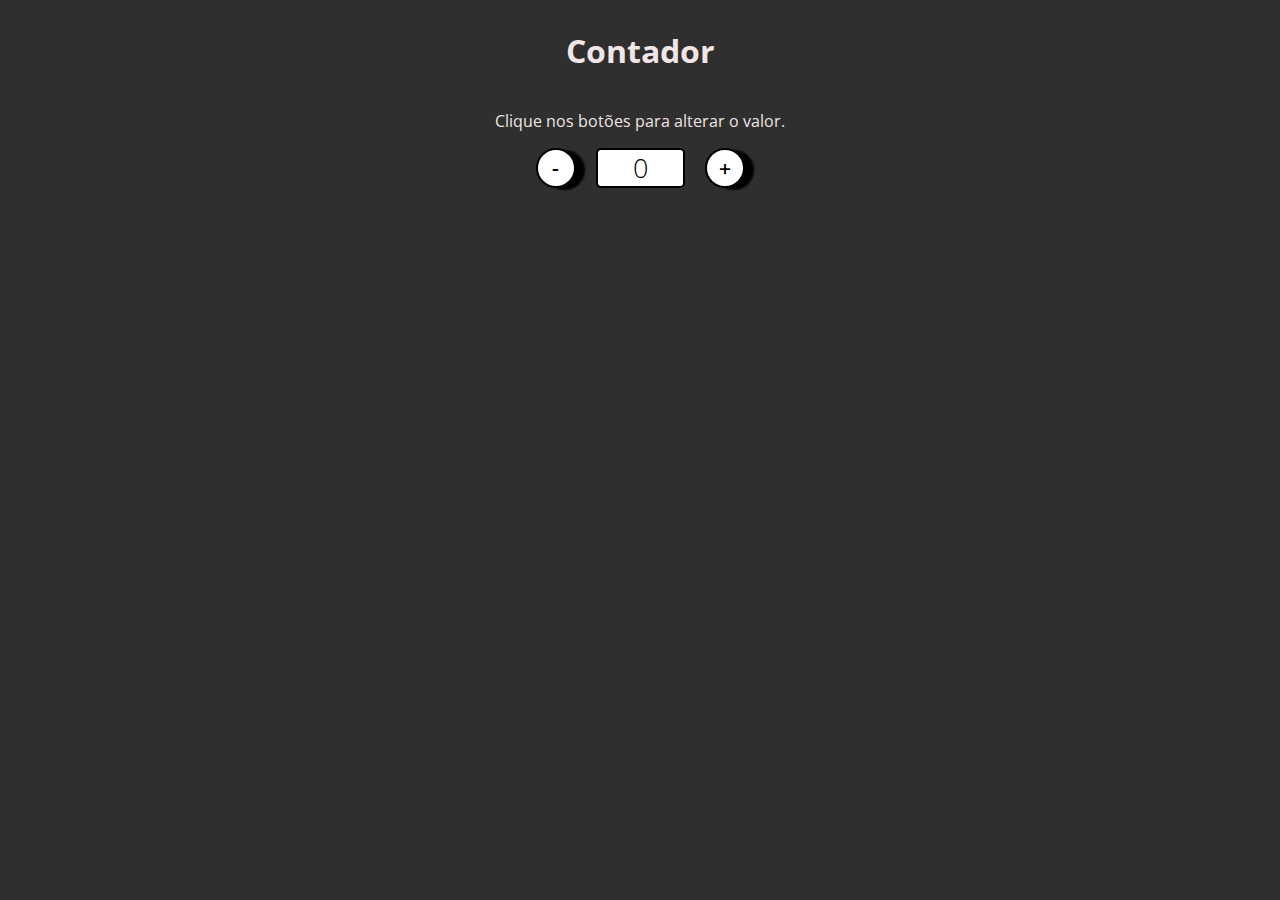
<file: JavaScript/Contador/index.html>
<!DOCTYPE html>
<html lang="en">
<head>
    <meta charset="UTF-8">
    <meta http-equiv="X-UA-Compatible" content="IE=edge">
    <meta name="viewport" content="width=device-width, initial-scale=1.0">
    <link rel="stylesheet" href="./style.css" />
    
    <title>Contador</title>
</head>
<body>
   <h1>Contador</h1>
   <p style="color:rgb(241, 229, 229) ;">Clique nos botões para alterar o valor.</p>
   
   <div id="counter">
    <button name="subtrair" onclick="decrement()"><a>-</a></button>
    <span id="currentNumber">0</span>
    <button name="adicionar" onclick="increment()">+</button>
</div>
<script src="./script.js"></script>
</body>
</html>
</file>
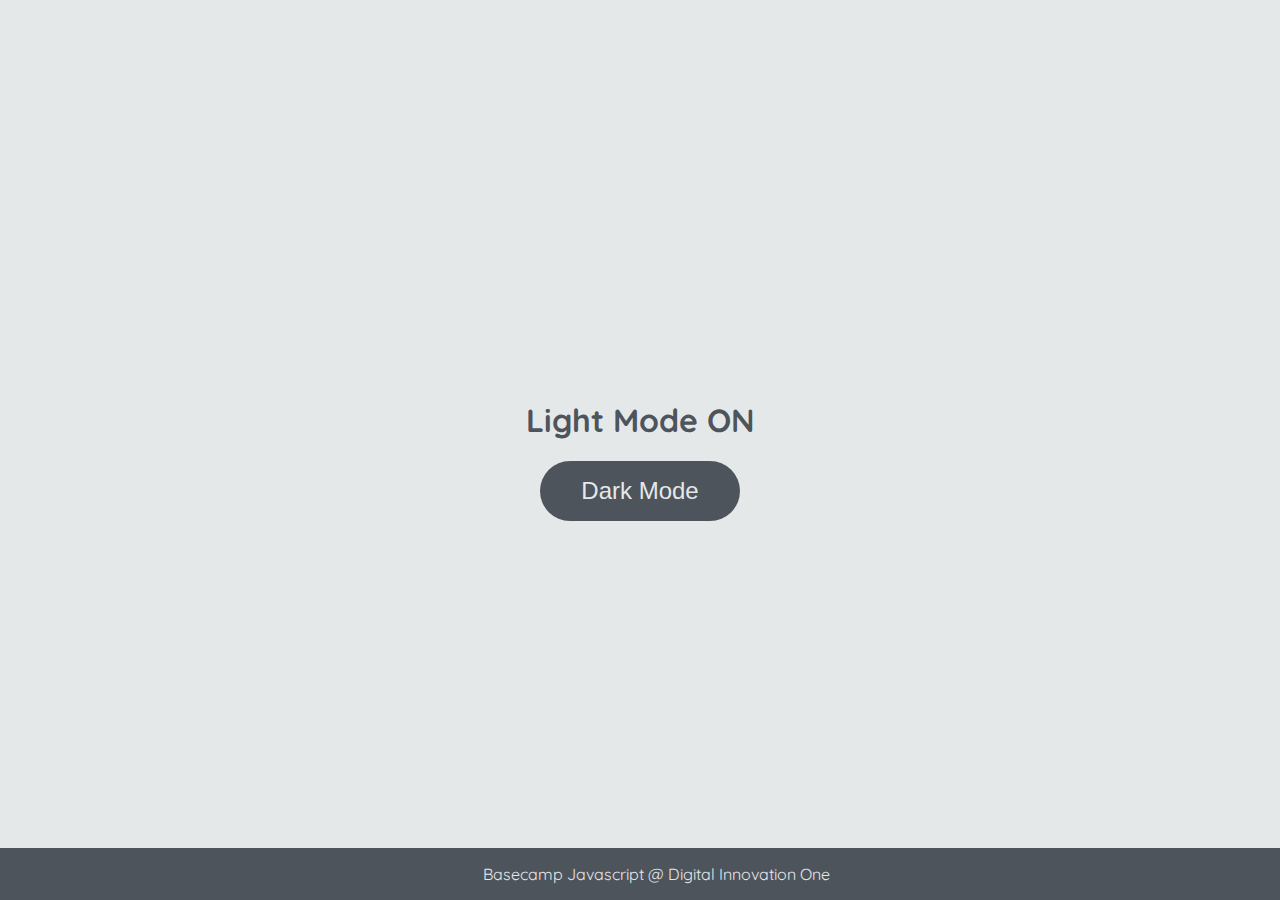
<file: JavaScript/Manipulando a D.O.M/index.html>
<!DOCTYPE html>
<html lang="en">
	<head>
		<meta charset="UTF-8" />
		<meta http-equiv="X-UA-Compatible" content="IE=edge" />
		<meta name="viewport" content="width=device-width, initial-scale=1.0" />
		<link rel="stylesheet" href="assents/style.css" />
		<title>Dark mode and Light Mode</title>
	</head>
	<body>
		<main>
			<h1 id="page-title">Light Mode ON</h1>
			<button aria-label="selecionar-modo" id="mode-selector">Dark Mode</button>
		</main>

		<footer>Basecamp Javascript @ Digital Innovation One</footer>
		<script src="assents/javascript.js"></script>
	</body>
</html>
</file>
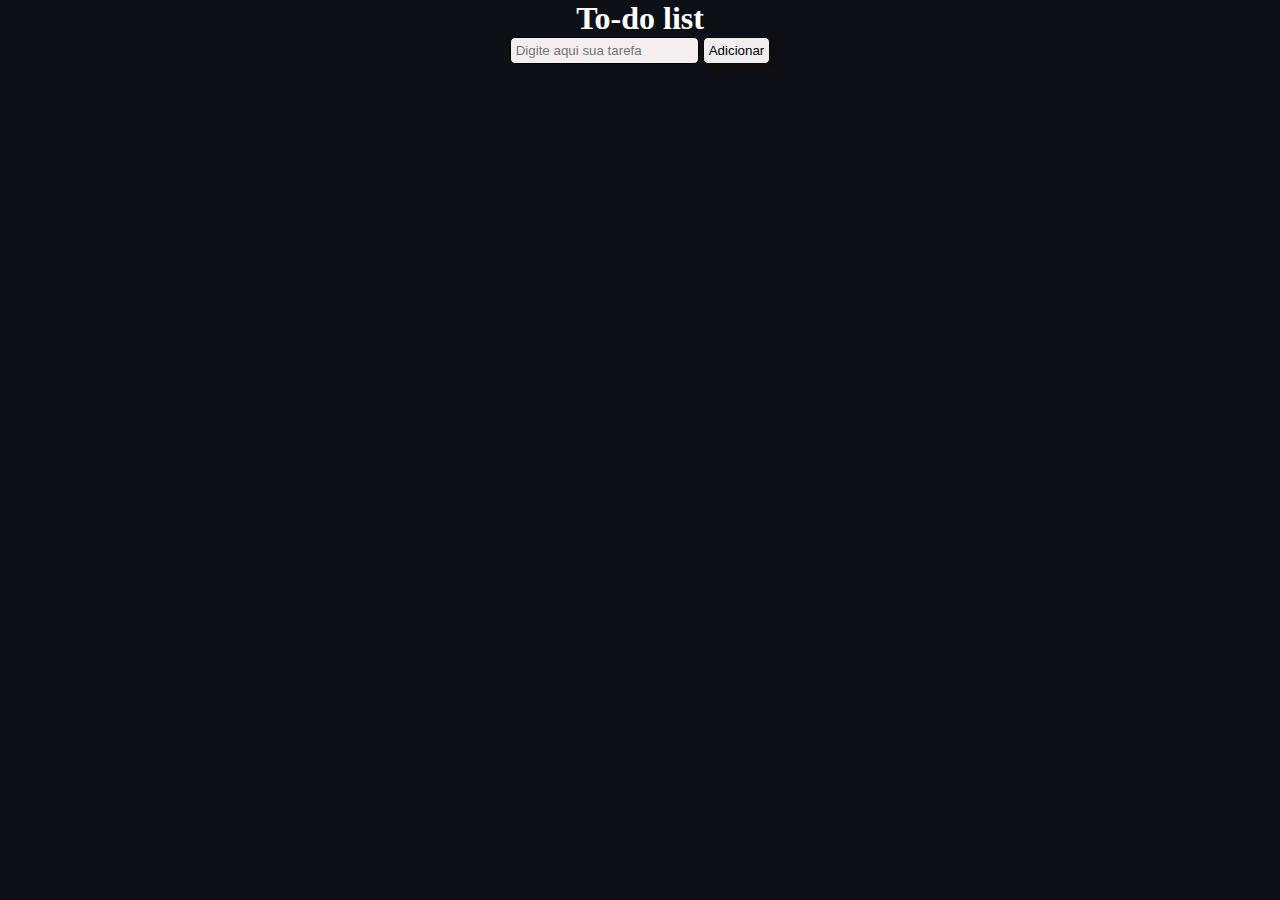
<file: JavaScript/To-do list/index.html>
<!DOCTYPE html>
<html lang="en">
<head>
    <meta charset="UTF-8">
    <meta name="viewport" content="width=device-width, initial-scale=1.0">
    <link rel="stylesheet" href="assets/css/style.css" />
    <title>To-do list</title>
</head>
<body>
    <h1>To-do list</h1>
    <div id="list">
        <form id="task-form">
            <input id="task-input" name="tarefa" type="text" placeholder="Digite aqui sua tarefa" />
            <button type="submit">Adicionar</button>
        </form>
        <div id="tasks"></div>
    </div>
    <script src="assets/Js/script.js"></script>
</body>
</html>
</file>
<file: JavaScript/Contador/style.css>
@import url('https://fonts.googleapis.com/css2?family=Open+Sans:wght@300;600&display=swap');

* {
    font-family: 'Open Sans', sans-serif;
}

body {
    display: flex;
    align-items: center;
    justify-content: center;
    flex-direction: column;
    background-color: rgb(47, 47, 47);
}
h1{
    color: rgb(241, 229, 229);
}

button {
    height: 40px;
    width: 40px;
    border-radius: 50%;
    border: 2px solid rgb(0, 0, 0);
    background-color: #fff;
    color: rgb(0, 0, 0);
    font-size: 16pt;
    font-weight: 600;
    text-align: center;
    box-shadow: 9px 2px 2px black;
}

#counter {
    display: flex;
}

span{
  padding-left: 35px;
}

#currentNumber {
    display: flex;
    align-items: center;
    margin: 0 20px;
    font-size: 20pt;
    font-weight: 200;
    border-radius: 5px 5px;
    width: 50px;
    border: 2px solid;
    background-color: #fff;
   
}
</file>
<file: JavaScript/Manipulando a D.O.M/assents/style.css>
@import url('https://fonts.googleapis.com/css2?family=Quicksand:wght@300;400;600&display=swap');

body {
	background-color: #e5e8e8;
	color: #4e545c;
	margin: 0;
	font-family: 'Quicksand';
}

body.dark-mode {
	background-color: #000401;
	color: #e5e8e8;
}

main {
	height: 100vh;
	width: 100%;
	display: flex;
	flex-direction: column;
	align-items: center;
	justify-content: center;
}

footer {
	width: 100%;
	background-color: #4e545c;
	padding: 16px;
	color: #e5e8e8;
	position: fixed;
	bottom: 0;
	text-align: center;
	font-weight: 400;
}

footer.dark-mode {
	background-color: #8d9797;
	color: #000401;
}

button {
	border-radius: 40px;
	font-size: 1.5rem;
	height: 60px;
	width: 200px;
	border: none;
	background-color: #4e545c;
	color: #e5e8e8;
	transition: all 0.5s linear;
}

button:hover {
	background-color: #000401;
}

button.dark-mode {
	background-color: #e5e8e8;
	color: #4e545c;
}

button.dark-mode:hover {
	background-color: #4e545c;
	color: #e5e8e8;
}
</file>
<file: JavaScript/To-do list/assets/css/style.css>
*{
    padding: 0;
    margin: 0;
    box-sizing: border-box;
    
}
html, body{
    width: 100%;
    background-color: #0d1117;
    color: #fff;
}

body {
  display: flex;
  align-items: center;
  justify-content: center;
  flex-direction: column;
}

button {
  border: 1px solid rgb(10, 10, 10);
  border-radius: 5px;
  background-color: rgb(240, 238, 238);
  color: rgb(0, 0, 0);
  text-align: center;
  padding: 5px;
  box-shadow: 6px 6px rgb(16, 15, 15);
}

input[type="text"] {
  padding: 5px;
  border-radius: 5px;
  border: 1px solid rgb(0, 0, 0);
  background-color: rgb(244, 238, 238);
  color: rgb(0, 0, 0);
}

#tasks {
  display: flex;
  flex-direction: column;
  margin-top: 20px;
  color: #fff;
}

.task-item {
  display: flex;
  align-items: center;
  margin-bottom: 10px;
}

:checked + label {
  text-decoration: line-through;
  color: rgb(202, 34, 34);
}
</file>
